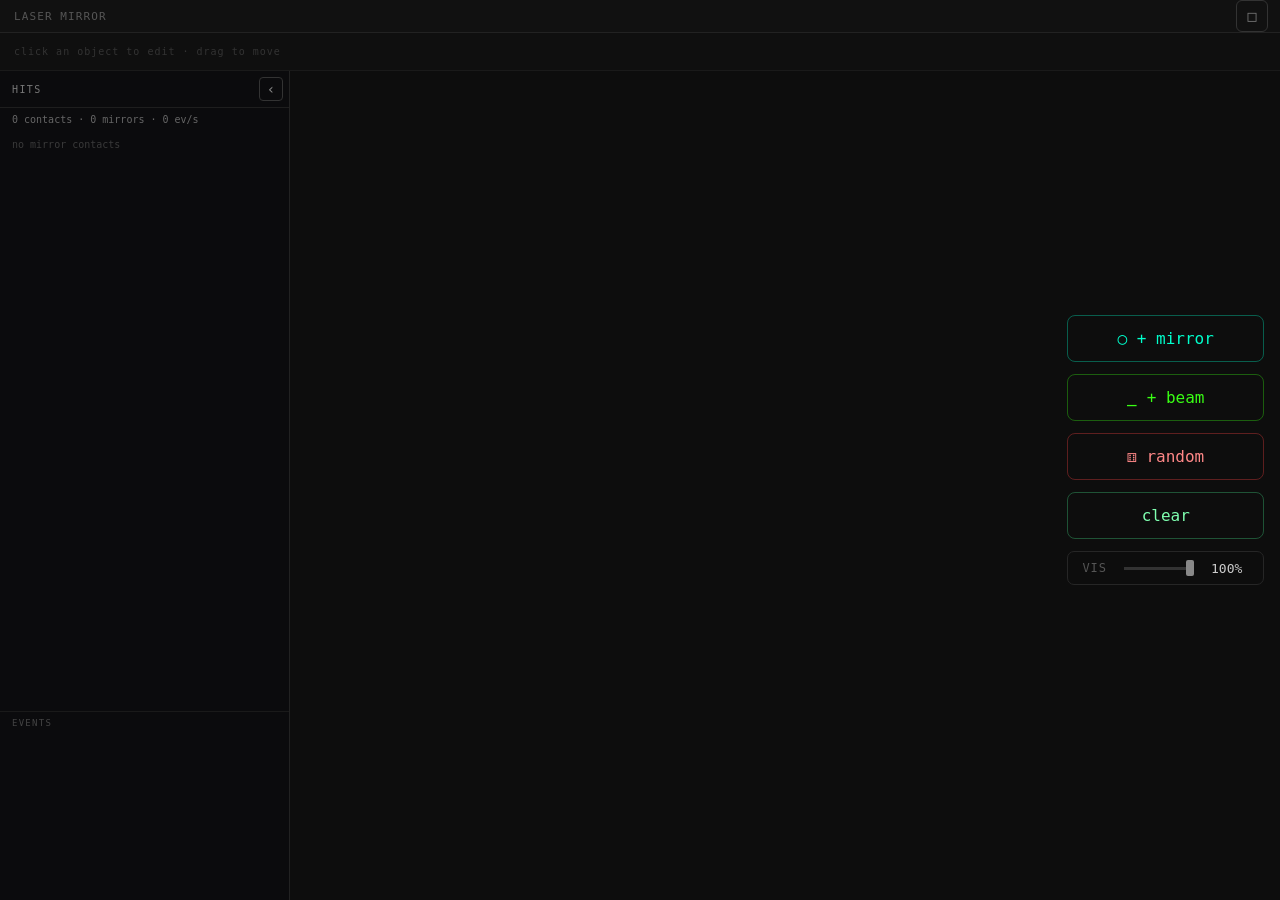
<file: index.html>
<!DOCTYPE html>
<html lang="en">
<head>
<meta charset="UTF-8"/>
<title>Laser Mirror</title>
<link rel="stylesheet" href="style.css">
</head>
<body>
<div id="app">

  <!-- toolbar -->
  <div id="toolbar">
    <span style="padding:0 14px;font-size:11px;letter-spacing:0.1em;color:#555;">LASER MIRROR</span>
    <div style="margin-left:auto;display:flex;gap:8px;padding-right:12px;">
      <button class="btn" id="exportBtn" style="display:none;">&#8681; json</button>
      <button class="btn capture" id="captureBtn" style="display:none;">&#9679; capture</button>
      <button class="btn icon-btn" id="displayBtn" title="open display window">&#9633;</button>
    </div>
  </div>

  <!-- right-side vertical action buttons -->
  <div id="rightToolbar">
    <button class="btn add-mirror" id="addMirrorBtn">&#9675; + mirror</button>
    <button class="btn add-beam" id="addBeamBtn">&#9135; + beam</button>
    <button class="btn random-tone" id="randomBtn">&#9861; random</button>
    <button class="btn clear-tone" id="clearBtn">clear</button>
    <div class="ctrl vis-ctrl">
      <span class="lbl">VIS</span>
      <input type="range" class="sl-w" id="sl-brightness" min="0" max="1" step="0.01" value="1">
      <span class="val" id="v-brightness">100%</span>
    </div>
  </div>

  <!-- ══ SINGLE CONTROLS BAR — select mode is the only mode ══════════════ -->
  <div id="controls" class="mode-default">

    <!-- nothing selected -->
    <div id="ctx-select-idle" class="ctrl">
      <span style="font-size:10px;color:#333;letter-spacing:0.1em;">click an object to edit · drag to move</span>
    </div>

    <!-- spinner selected -->
    <div id="ctx-sel-spinner" style="display:none;" class="ctrl">
      <span id="sel-label">⊙ MIRROR</span>
      <span class="lbl sel">SPEED</span>
      <input type="range" class="sl-p" id="sl-ss-speed" min="-10" max="10" step="0.1" value="2">
      <span class="val vp" id="v-ss-speed">7.2°/s</span>
      <div class="sep"></div>
      <span class="lbl sel">DIR</span>
      <input type="range" class="sl-p" id="sl-ss-dir" min="0" max="359" step="1" value="0">
      <span class="val vp" id="v-ss-dir">0°</span>
      <div class="sep"></div>
      <span class="lbl sel">LENGTH</span>
      <input type="range" class="sl-p" id="sl-ss-len" min="5" max="240" step="1" value="150">
      <span class="val vp" id="v-ss-len">150px</span>
      <div class="sep"></div>
      <span class="lbl sel">LEAK</span>
      <input type="range" class="sl-o sl-sm" id="sl-ss-leak" min="0" max="1" step="0.01" value="0">
      <span class="val vo" id="v-ss-leak">0%</span>
      <div class="sep"></div>
      <span class="adv-lbl">LEAK RGB</span>
      <div class="rgb-row"><span class="rgb-lbl rl">R</span><input type="range" class="sr sl-sm" id="sl-ss-lr" min="0" max="1" step="0.01" value="0"><span class="rv rl" id="v-ss-lr">0%</span></div>
      <div class="rgb-row"><span class="rgb-lbl gl">G</span><input type="range" class="sg sl-sm" id="sl-ss-lg" min="0" max="1" step="0.01" value="0"><span class="rv gl" id="v-ss-lg">0%</span></div>
      <div class="rgb-row"><span class="rgb-lbl bl">B</span><input type="range" class="sb sl-sm" id="sl-ss-lb" min="0" max="1" step="0.01" value="0"><span class="rv bl" id="v-ss-lb">0%</span></div>
    </div>

    <!-- beam selected -->
    <div id="ctx-sel-beam" style="display:none;" class="ctrl">
      <span id="sel-label-b">— BEAM</span>
      <span class="lbl sel">DIR</span>
      <input type="range" class="sl-p" id="sl-sb-dir" min="0" max="359" step="1" value="45">
      <span class="val vp" id="v-sb-dir">45°</span>
      <div class="sep"></div>
      <span class="lbl sel">WIDTH</span>
      <input type="range" class="sl-p" id="sl-sb-width" min="1" max="10" step="0.1" value="1">
      <span class="val vp" id="v-sb-width">1×</span>
      <div class="sep"></div>
      <span class="adv-lbl">RGB</span>
      <div class="rgb-row"><span class="rgb-lbl rl">R</span><input type="range" class="sr sl-sm" id="sl-sb-r" min="0" max="1" step="0.01" value="0"><span class="rv rl" id="v-sb-r">0%</span></div>
      <div class="rgb-row"><span class="rgb-lbl gl">G</span><input type="range" class="sg sl-sm" id="sl-sb-g" min="0" max="1" step="0.01" value="1"><span class="rv gl" id="v-sb-g">100%</span></div>
      <div class="rgb-row"><span class="rgb-lbl bl">B</span><input type="range" class="sb sl-sm" id="sl-sb-b" min="0" max="1" step="0.01" value="0"><span class="rv bl" id="v-sb-b">0%</span></div>
    </div>

    <!-- delete btn — only visible when selected -->
    <button class="del-btn" id="delBtn" style="display:none;">✕</button>

    <span id="countEl" style="display:none;">0 objects</span>
  </div>

  <div id="stage">
    <canvas id="canvas"></canvas>

    <!-- live mirror-hit readout (sidebar.js) -->
    <aside id="hitsSidebar">
      <div class="hits-head">
        <span class="hits-title">HITS</span>
        <button class="hits-toggle" id="hitsToggle">‹</button>
      </div>
      <div class="hits-body">
        <div id="hitsSummary" class="hits-summary"></div>
        <div id="hitsList" class="hits-list"></div>
        <div class="hits-sub">EVENTS</div>
        <div id="hitsLog" class="hits-log"></div>
      </div>
    </aside>
  </div>
</div>

<script src="shared.js"></script>
<script src="hits.js"></script>
<script src="script.js"></script>
<script src="sidebar.js"></script>
</body>
</html>
</file>
<file: style.css>
* { box-sizing: border-box; margin: 0; padding: 0; }
#app {
  position: relative;
  display: flex; flex-direction: column;
  height: 100vh; min-height: 520px;
  background: #0d0d0d; font-family: monospace; color: #ccc;
}

/* ── right-side vertical action buttons ── */
#rightToolbar {
  position: absolute; right: 16px; top: 50%; transform: translateY(-50%);
  display: flex; flex-direction: column; gap: 12px;
  z-index: 10;
}
#rightToolbar .btn {
  font-size: 16px; padding: 13px 22px; border-radius: 8px;
}
.vis-ctrl {
  justify-content: space-between; padding: 8px 14px;
  border: 0.5px solid #262626; border-radius: 7px;
}
.vis-ctrl .lbl { font-size: 12px; }
.vis-ctrl .val { font-size: 13px; }
.vis-ctrl input[type=range] { flex: 1; margin: 0 10px; }

/* ── toolbar ── */
#toolbar {
  display: flex; align-items: center;
  background: #111; border-bottom: 0.5px solid #222;
  flex-shrink: 0; flex-wrap: wrap;
}
/* ── single controls bar ── */
#controls {
  display: flex; align-items: center; gap: 10px;
  padding: 6px 14px; border-bottom: 0.5px solid #1a1a1a;
  flex-shrink: 0; flex-wrap: wrap; min-height: 38px;
  transition: background 0.2s, opacity 0.4s ease;
}
#controls.controls-hidden { opacity: 0; pointer-events: none; }
#controls.mode-default  { background: #0f0f0f; }
#controls.mode-selected { background: #110f1a; border-bottom-color: #2a1f44; }

.ctrl { display: flex; align-items: center; gap: 7px; }
.lbl  { font-size: 10px; color: #555; letter-spacing: 0.08em; white-space: nowrap; }
.lbl.sel { color: #aa88ff; }
.val  { font-size: 11px; min-width: 38px; font-variant-numeric: tabular-nums; }
.sep  { width: 0.5px; height: 16px; background: #1e1e1e; flex-shrink: 0; }

/* accent values */
.vp  { color: #aa88ff; }
.vo  { color: #ff9944; }

/* sliders — base, custom rectangular thumb (no native round handle) */
input[type=range] {
  cursor: pointer; -webkit-appearance: none; appearance: none;
  background: transparent; height: 16px; --thumb: #888;
}
input[type=range]::-webkit-slider-runnable-track {
  height: 3px; background: #333; border-radius: 0;
}
input[type=range]::-moz-range-track {
  height: 3px; background: #333; border-radius: 0;
}
input[type=range]::-webkit-slider-thumb {
  -webkit-appearance: none;
  width: 8px; height: 16px; margin-top: -6.5px;
  background: var(--thumb); border: none; border-radius: 2px;
}
input[type=range]::-moz-range-thumb {
  width: 8px; height: 16px;
  background: var(--thumb); border: none; border-radius: 2px;
}

.sl-p  { --thumb: #aa88ff; width: 90px;  }
.sl-o  { --thumb: #ff9944; width: 70px;  }
.sl-w  { --thumb: #888;    width: 70px;  }
.sl-sm { width: 60px !important; }

.rgb-row { display: flex; align-items: center; gap: 5px; }
.rgb-lbl { font-size: 10px; font-weight: 600; min-width: 9px; }
.rl { color: #ff4444; } .gl { color: #44ff44; } .bl { color: #4488ff; }
input.sr { --thumb: #ff4444; width: 60px; }
input.sg { --thumb: #44ff44; width: 60px; }
input.sb { --thumb: #4488ff; width: 60px; }
.rv { font-size: 11px; min-width: 26px; font-variant-numeric: tabular-nums; }

/* sel-label chip */
#sel-label {
  font-size: 10px; color: #aa88ff; letter-spacing: 0.12em;
  text-transform: uppercase; white-space: nowrap; padding-right: 4px;
  border-right: 0.5px solid #2a1f44;
}

.del-btn {
  background: transparent; border: 0.5px solid #552222; color: #ff4444;
  font-size: 13px; padding: 5px 12px; border-radius: 5px; cursor: pointer;
  font-family: monospace;
}
.del-btn:hover { background: #2a0000; border-color: #ff4444; }

#countEl { font-size: 11px; color: #444; margin-left: auto; white-space: nowrap; }
.btn {
  background: transparent; border: 0.5px solid #333; color: #777;
  font-size: 13px; padding: 7px 14px; border-radius: 6px; cursor: pointer; font-family: monospace;
  white-space: nowrap;
}
.btn:hover { border-color: #555; color: #ccc; }
.btn.add-mirror { border-color: #00ffcc55; color: #00ffcc; }
.btn.add-mirror:hover { border-color: #00ffcc; color: #fff; }
.btn.add-beam { border-color: #39ff1455; color: #39ff14; }
.btn.add-beam:hover { border-color: #39ff14; color: #fff; }
.btn.capture { border-color: #ff444488; color: #ff8888; }
.btn.capture:hover { border-color: #ff4444; color: #fff; }
.btn.capture.recording { background: #2a0000; border-color: #ff4444; color: #ff4444; cursor: default; }
.btn.capture:disabled { opacity: 0.3; cursor: not-allowed; }
.btn.random-tone { border-color: #ff444455; color: #ff8888; }
.btn.random-tone:hover { border-color: #ff4444; color: #fff; }
.btn.clear-tone { border-color: #44dd8855; color: #7fffb0; }
.btn.clear-tone:hover { border-color: #44dd88; color: #fff; }

.icon-btn {
  display: inline-flex; align-items: center; justify-content: center;
  width: 32px; height: 32px; padding: 0; font-size: 15px; line-height: 1;
}

.adv-lbl { font-size: 9px; color: #444; letter-spacing: 0.12em; white-space: nowrap; padding-right: 2px; }

#stage { position: relative; flex: 1; min-height: 0; }
#canvas { position: absolute; inset: 0; width: 100%; height: 100%; display: block; touch-action: none; }

/* ── hits sidebar ── */
#hitsSidebar {
  position: absolute; left: 0; top: 0; bottom: 0; z-index: 5;
  width: min(290px, 80vw); display: flex; flex-direction: column;
  background: rgba(12,12,14,0.88); border-right: 0.5px solid #222;
  backdrop-filter: blur(4px);
}
#hitsSidebar.collapsed { width: 34px; bottom: auto; border-bottom: 0.5px solid #222; border-bottom-right-radius: 6px; }
#hitsSidebar.collapsed .hits-body, #hitsSidebar.collapsed .hits-title { display: none; }
.hits-head { display: flex; align-items: center; justify-content: space-between; padding: 6px 6px 6px 12px; border-bottom: 0.5px solid #1e1e1e; }
#hitsSidebar.collapsed .hits-head { padding: 6px 4px; border-bottom: none; }
.hits-title { font-size: 10px; letter-spacing: 0.14em; color: #777; }
.hits-toggle {
  background: transparent; border: 0.5px solid #333; color: #888; border-radius: 4px;
  width: 24px; height: 24px; cursor: pointer; font-family: monospace; font-size: 14px; line-height: 1;
}
.hits-toggle:hover { border-color: #555; color: #ddd; }
.hits-body { display: flex; flex-direction: column; min-height: 0; flex: 1; }
.hits-summary { font-size: 10px; color: #666; padding: 6px 12px; font-variant-numeric: tabular-nums; }
.hits-list { flex: 1; overflow-y: auto; padding: 0 8px 8px; min-height: 0; }
.hits-empty { font-size: 10px; color: #3a3a3a; padding: 8px 4px; }
.hm { border: 0.5px solid #1c1c1c; border-radius: 5px; padding: 5px 6px; margin-top: 6px; }
.hm-head { display: flex; align-items: center; gap: 6px; font-size: 11px; color: #bbb; margin-bottom: 3px; }
.hm-sw { width: 8px; height: 8px; border-radius: 50%; }
.hm-n { margin-left: auto; color: #555; font-size: 10px; }
.hr { display: grid; grid-template-columns: 26px 46px 34px 1fr 32px; align-items: center; gap: 5px; font-size: 10px; color: #888; font-variant-numeric: tabular-nums; padding: 1px 0; }
.hr-beam { font-weight: 600; }
.hr-meta { color: #555; }
.hr-ang { color: #aa88ff; }
.hr-ang.back { color: #ff9944; }
.hr-pos { position: relative; height: 2px; background: #2a2a2a; }
.hr-pos i { position: absolute; top: -3px; width: 2px; height: 8px; margin-left: -1px; background: #ddd; }
.hr-e { text-align: right; color: #666; }
.hits-sub { font-size: 9px; letter-spacing: 0.14em; color: #444; padding: 6px 12px 2px; border-top: 0.5px solid #1a1a1a; }
.hits-log { padding: 0 12px 8px; height: 170px; overflow: hidden; }
.hl { display: flex; gap: 6px; font-size: 10px; color: #777; line-height: 1.5; }
.hl.start span:first-child { color: #44dd88; }
.hl.end span:first-child { color: #ff6666; }
.hl-d { margin-left: auto; color: #444; }

/* ── mobile: bigger touch targets ── */
@media (max-width: 600px) {
  #rightToolbar .btn {
    font-size: 17px; padding: 15px 20px; border-radius: 9px;
  }
  .btn {
    font-size: 14px; padding: 9px 15px;
  }
  .icon-btn {
    width: 38px; height: 38px; font-size: 16px;
  }
  .del-btn {
    font-size: 14px; padding: 7px 14px;
  }
}
</file>
